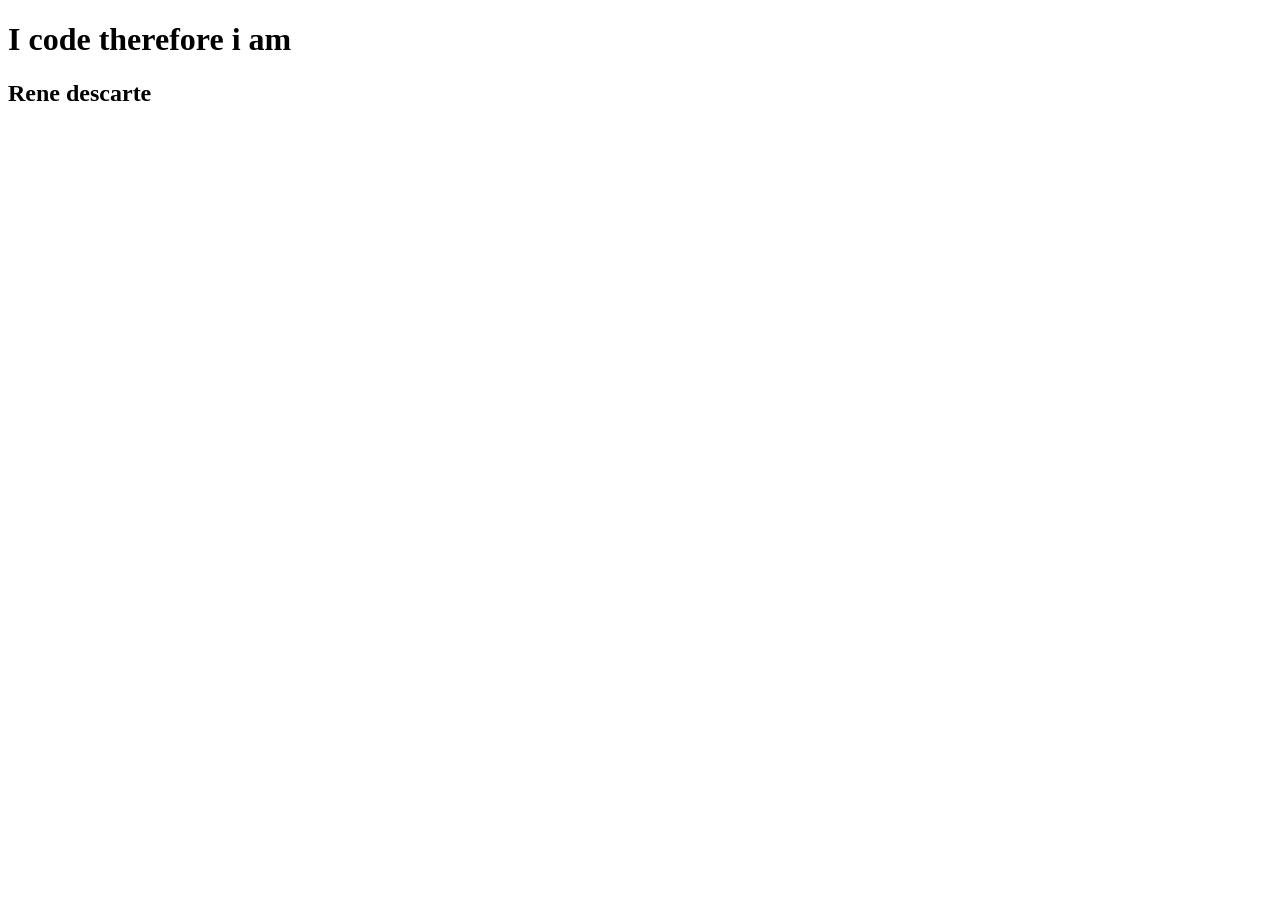
<file: 11-August-2026/first.html>
<!doctype html>
<html lang="en">
  <head>
    <meta charset="UTF-8" />
    <meta name="viewport" content="width=device-width, initial-scale=1.0" />
    <title>Document</title>
  </head>
  <body>
    <h1>I code therefore i am</h1>
    <h2>Rene descarte</h2>
  </body>
</html>
</file>
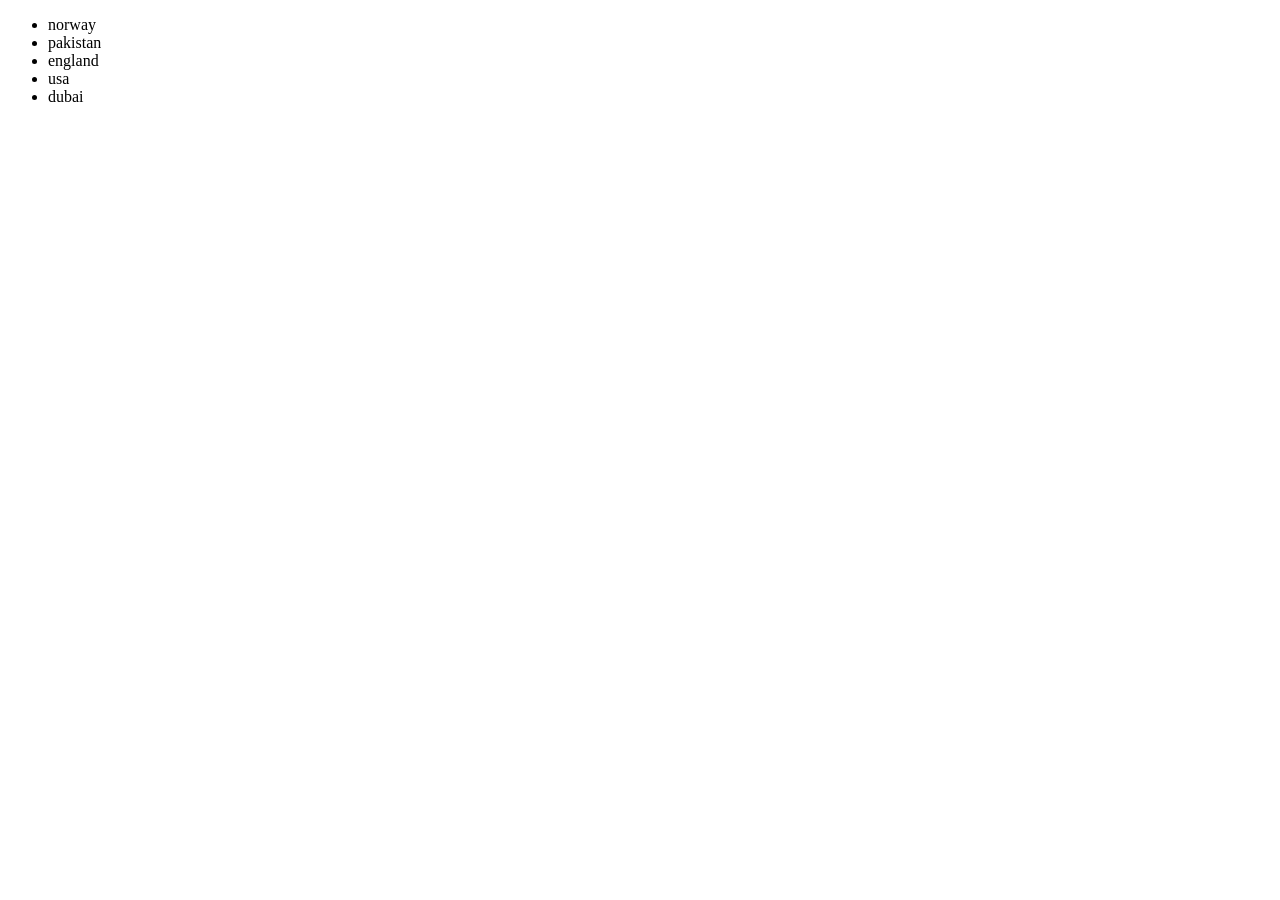
<file: 11-August-2026/list.html>
<!doctype html>
<html lang="en">
  <head>
    <meta charset="UTF-8" />
    <meta name="viewport" content="width=device-width, initial-scale=1.0" />
    <title>Document</title>
  </head>
  <body>
    <ul>
      <li>norway</li>
      <li>pakistan</li>
      <li>england</li>
      <li>usa</li>
      <li>dubai</li>
    </ul>
  </body>
</html>
</file>
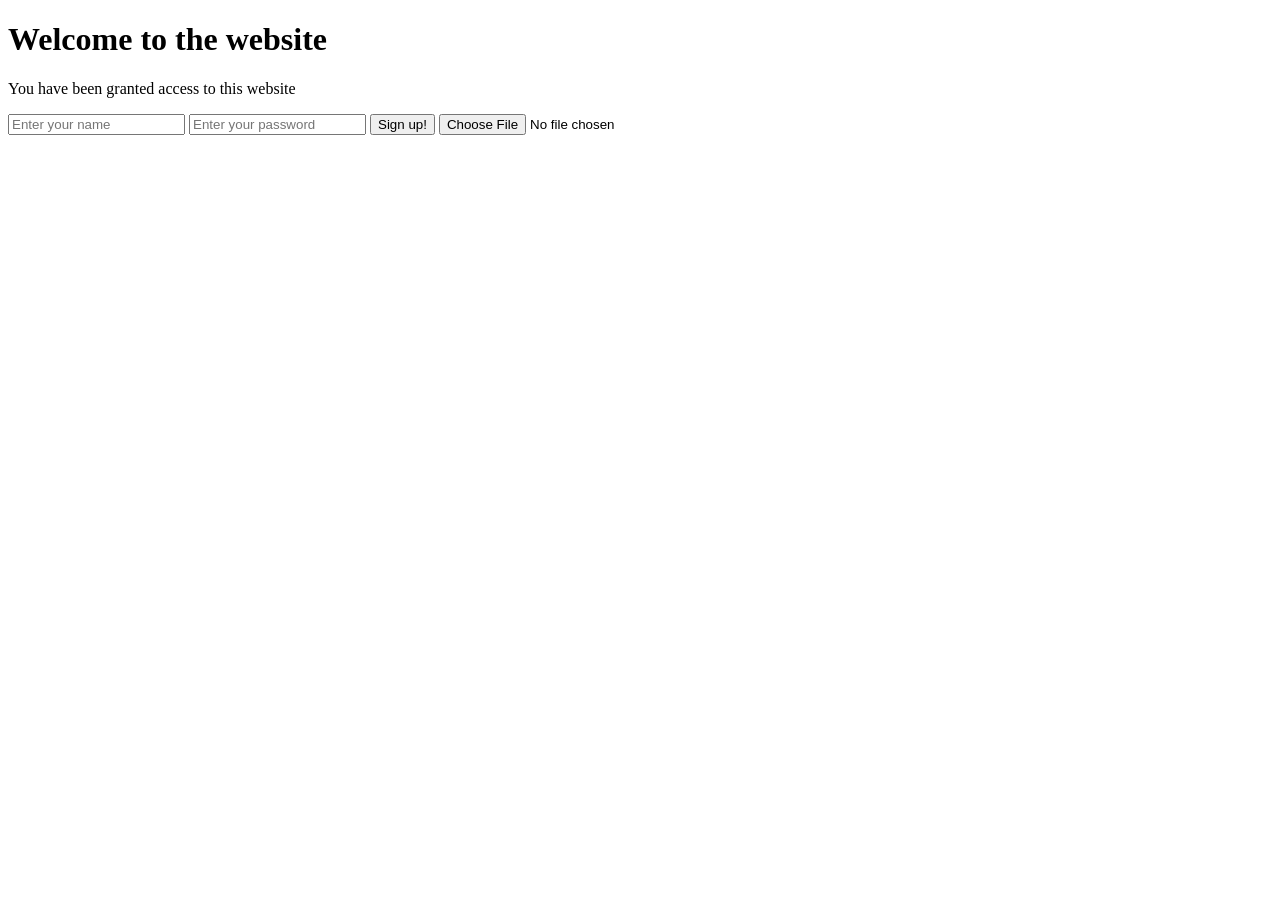
<file: 11-August-2026/welcome.html>
<!doctype html>
<html lang="en">
  <head>
    <meta charset="UTF-8" />
    <meta name="viewport" content="width=device-width, initial-scale=1.0" />
    <title>Document</title>
  </head>
  <body>
    <h1>Welcome to the website</h1>
    <p>You have been granted access to this website</p>
    <input type="text" placeholder="Enter your name" />
    <input type="text" placeholder="Enter your password" />
    <button>Sign up!</button>
    <input type="file" name="" id="" />
  </body>
</html>
</file>
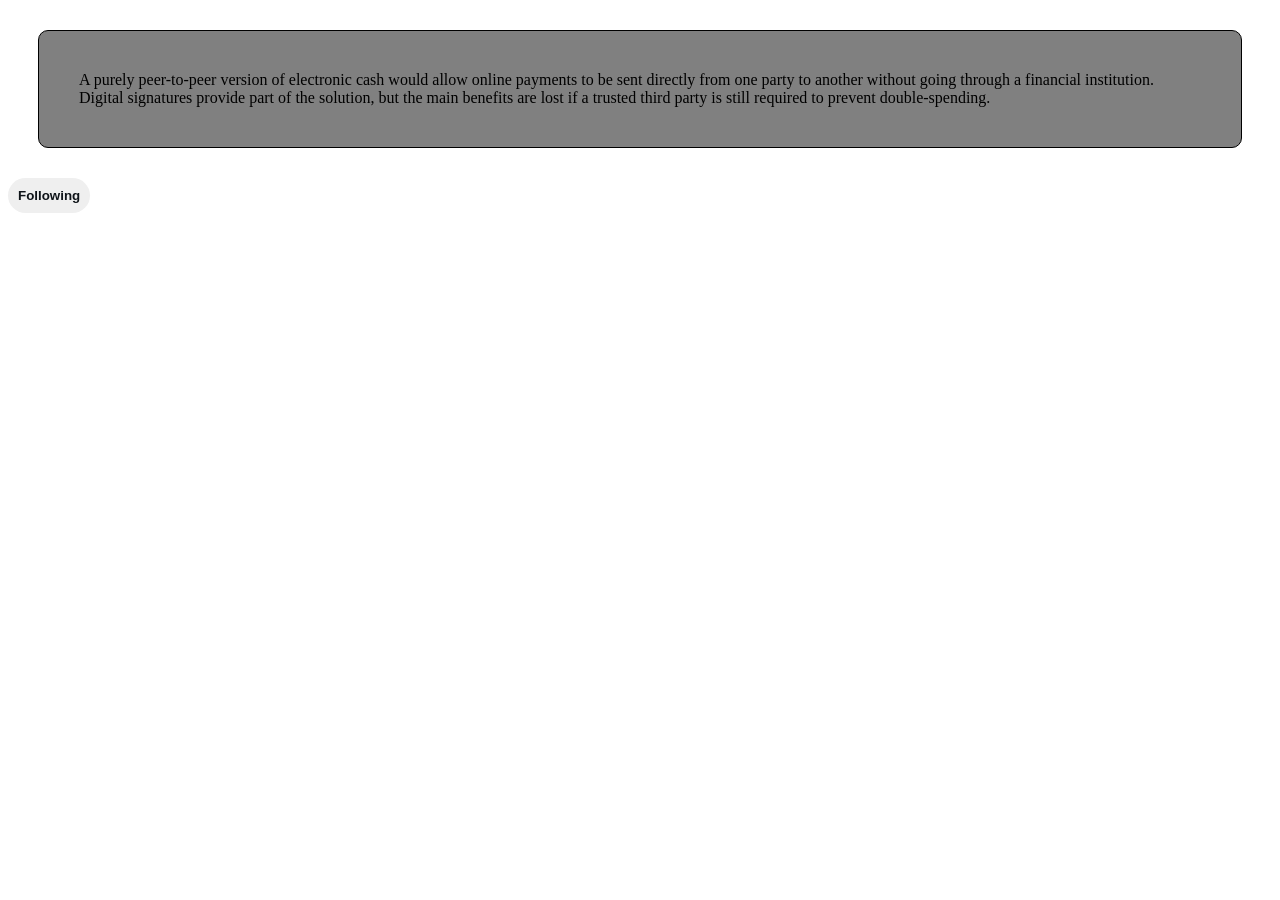
<file: 12-August-2026/paddingPractice.html>
<!doctype html>
<html lang="en">
  <head>
    <meta charset="UTF-8" />
    <meta name="viewport" content="width=device-width, initial-scale=1.0" />
    <title>Document</title>
    <link rel="stylesheet" href="padding.css" />
  </head>
  <body>
    <div class="card">
      A purely peer-to-peer version of electronic cash would allow online
      payments to be sent directly from one party to another without going
      through a financial institution. Digital signatures provide part of the
      solution, but the main benefits are lost if a trusted third party is still
      required to prevent double-spending.
    </div>
    <button class="follow">Following</button>
  </body>
</html>
</file>
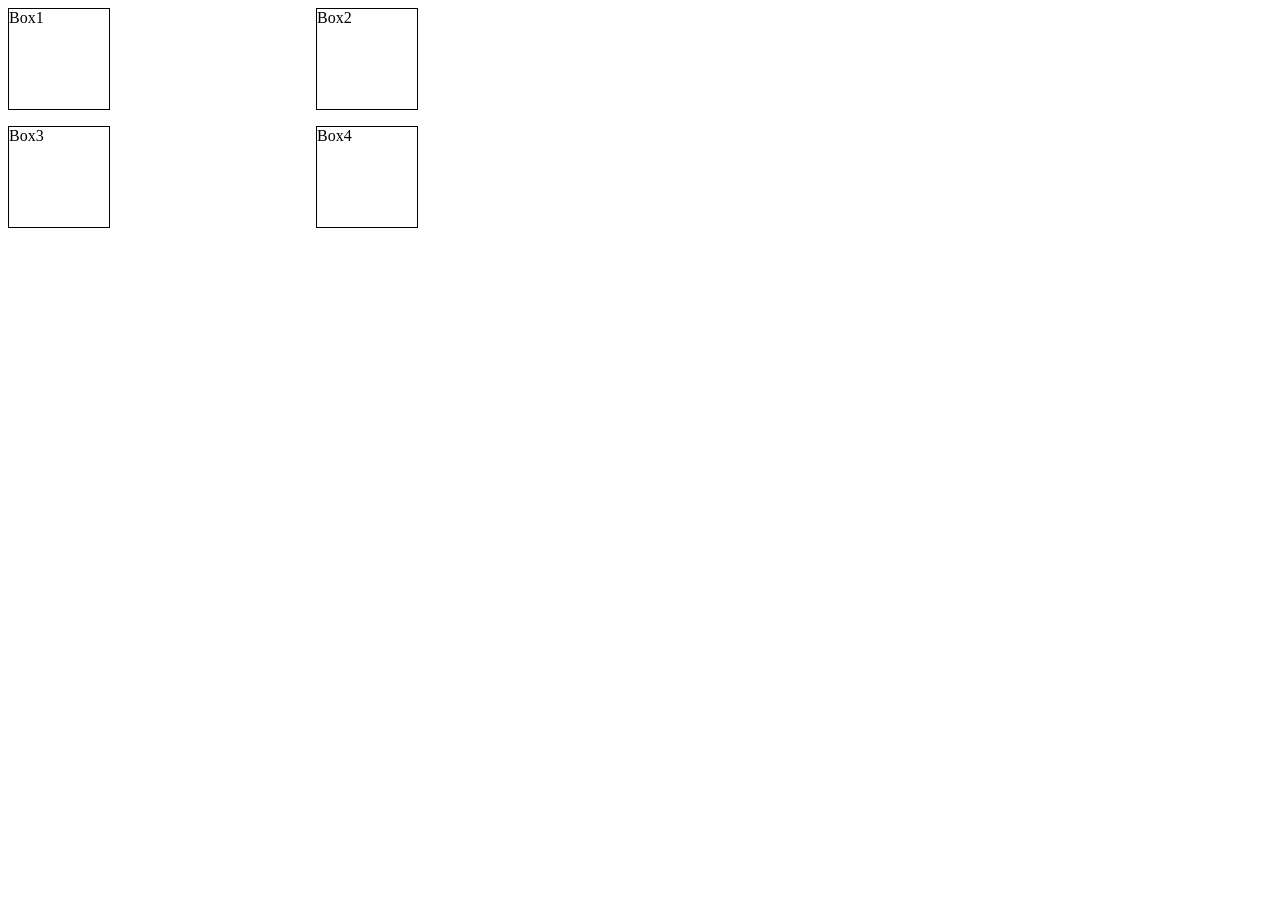
<file: Grids/grids.html>
<!doctype html>
<html lang="en">
  <head>
    <meta charset="UTF-8" />
    <meta name="viewport" content="width=device-width, initial-scale=1.0" />
    <link rel="stylesheet" href="grids.css" />
    <title>Grids</title>
  </head>
  <body>
    <div class="parent">
      <div class="box box1">Box1</div>
      <div class="box box2">Box2</div>
      <div class="box box3">Box3</div>
      <div class="box box4">Box4</div>
    </div>
  </body>
</html>
</file>
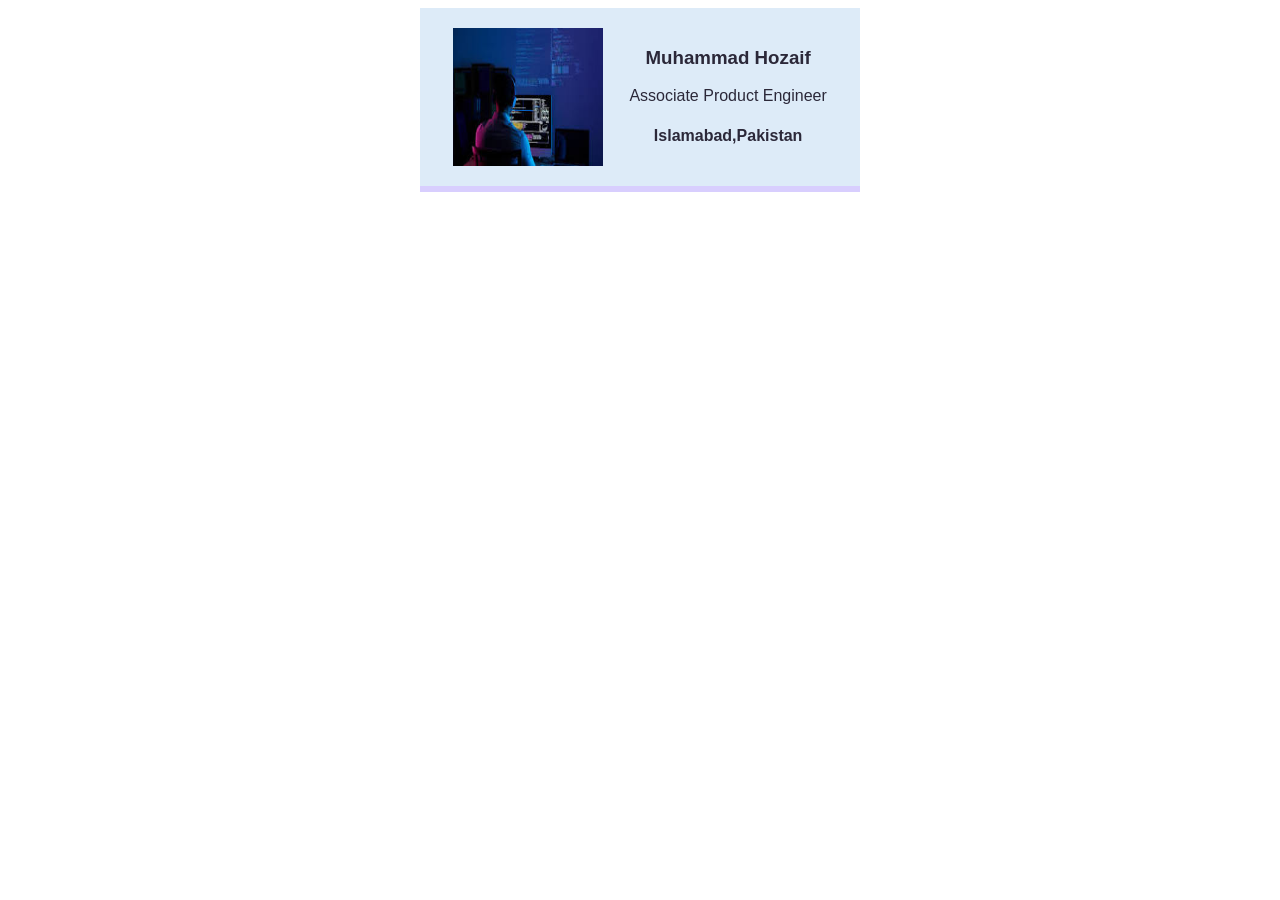
<file: 12-August-2026/BusinessCard/business.html>
<!doctype html>
<html lang="en">
  <head>
    <meta charset="UTF-8" />
    <meta name="viewport" content="width=device-width, initial-scale=1.0" />
    <link rel="stylesheet" href="style.css" />
    <title>Document</title>
  </head>
  <body>
    <div class="card-div">
      <img
        src="[data-uri]"
        alt="developer'image"
        class="dev-image"
      />
      <div>
        <h3>Muhammad Hozaif</h3>
        <p>Associate Product Engineer</p>
        <h4>Islamabad,Pakistan</h4>
      </div>
    </div>
  </body>
</html>
</file>
<file: 12-August-2026/padding.css>
.card {
  margin: 30px;
  background-color: grey;
  padding: 40px;
  border: 1px solid black;
  border-radius: 10px;
}
.follow {
  border-color: #cfd9de;
  color: #0f1419;
  border: 1px;
  font-weight: bold;
  padding: 10px;
  border-radius: 30px;
}
</file>
<file: Grids/grids.css>
.box {
  height: 100px;
  width: 100px;
  border: 1px solid black;
}
.parent {
  width: 600px;
  display: grid;
  grid-template-columns: auto auto;
  gap: 1em;
}
</file>
<file: 12-August-2026/BusinessCard/style.css>
.dev-image {
  width: 150px;
}
.card-div {
  width: 400px;
  display: flex;
  padding: 20px;
  justify-content: space-around;
  margin: 0 auto;
  text-align: center;
  background: #ddebf8;
  color: #2b2839;
  border-bottom: 6px solid #d8cefe;
  font-family: Verdana, Geneva, Tahoma, sans-serif;
}
.blue-border {
  border: 1px dotted blue;
}
</file>
